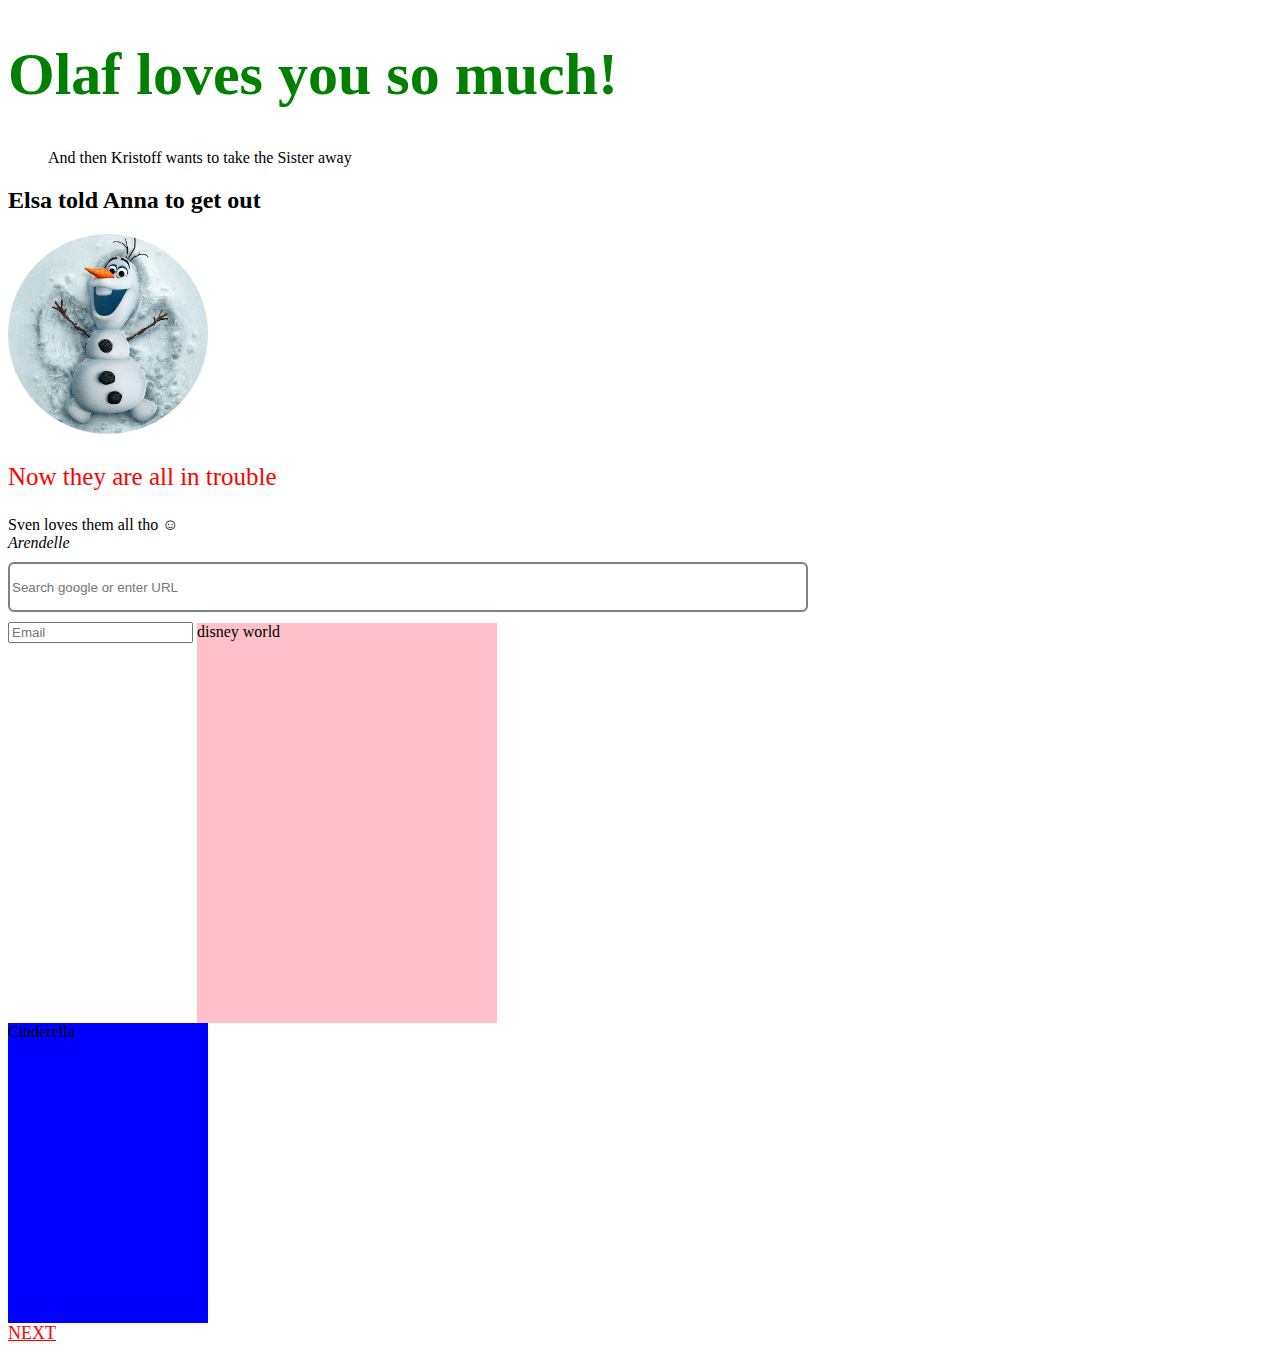
<file: index.html>
<!DOCTYPE html>
<html lang="en">
<head>
    <meta charset="UTF-8">
    <meta name="viewport" content="width=device-width, initial-scale=1.0">
    <title>Document</title><link rel="stylesheet" href="style.css">
</head>
<body>
    <!-- Learning about the display properties of element -->
    <!-- These are block elements. They occupy the full width of their container and start on a new line. -->
    <h1 class="myText">Olaf loves you so much!</h1> 
     <blockquote>And then Kristoff wants to take the Sister away</blockquote>
    <h2>Elsa told Anna to get out</h2>
    <img src="./olaf.jpg" alt="" class="myImage">
    <p class="thisText">Now they are all in trouble</p> <div>Sven loves them all tho ☺</div>
    <address>Arendelle</address>

    <!-- These are inline - block element -->
    <input type="search" placeholder="Search google or enter URL" class="theName">
    <input type="text" placeholder="Email" id="">

    <div class="the_text">disney world</div>
    <div class="my_text">Cinderella</div>

    <a href="clipboard.html" style="color: red; font-size: large;">NEXT</a>

</body>
    <script src="./main.js"></script>
</html>
</file>
<file: style.css>
/* putting an image in a circulr shape */

.myImage{
    width: 200px;
    height: 200px;
    border-radius: 200px;

}

.myText{
    font-size: 60px;
    color: green;
}

.thisText{
    color: red;
    font-size: 25px;
}

.theName{
    display: block;
    margin-bottom: 10px ;
    margin-top:10px;
    width: 800px;
    border: solid 2px grey;
    border-radius: 6px;
    height: 50px;
}

.the_text{
    height: 400px;
    width: 300px;
    background-color: pink;
    display: inline-block;
}
.my_text{
    height: 300px;
    width: 200px;
    background-color: blue;
    display: inline-
}


.container{
    background-color: gold;
    height:800px;
    
}

.input_box{
    margin-left: 300px;
    width: 500px;
    border: 2px solid silver;
}

.the_container{
    width: 100px;
    height: 100px;
    border-radius: 100px;
    background-color: orange;
    position: absolute;
    margin-left: 50px;
}

.this_container{
    margin-left: 900px;
}

.second_container{
    margin-top: 80px;
}

.the_button{
    border: 2px solid silver;
    background-color: green;
    border-radius: 6px;
    width: 150px;
    height: 60px;
    color: white;
    font-size: large;
}

.the_added_item{
    margin-left: 200px;
    margin-top: 20px;
}
</file>
